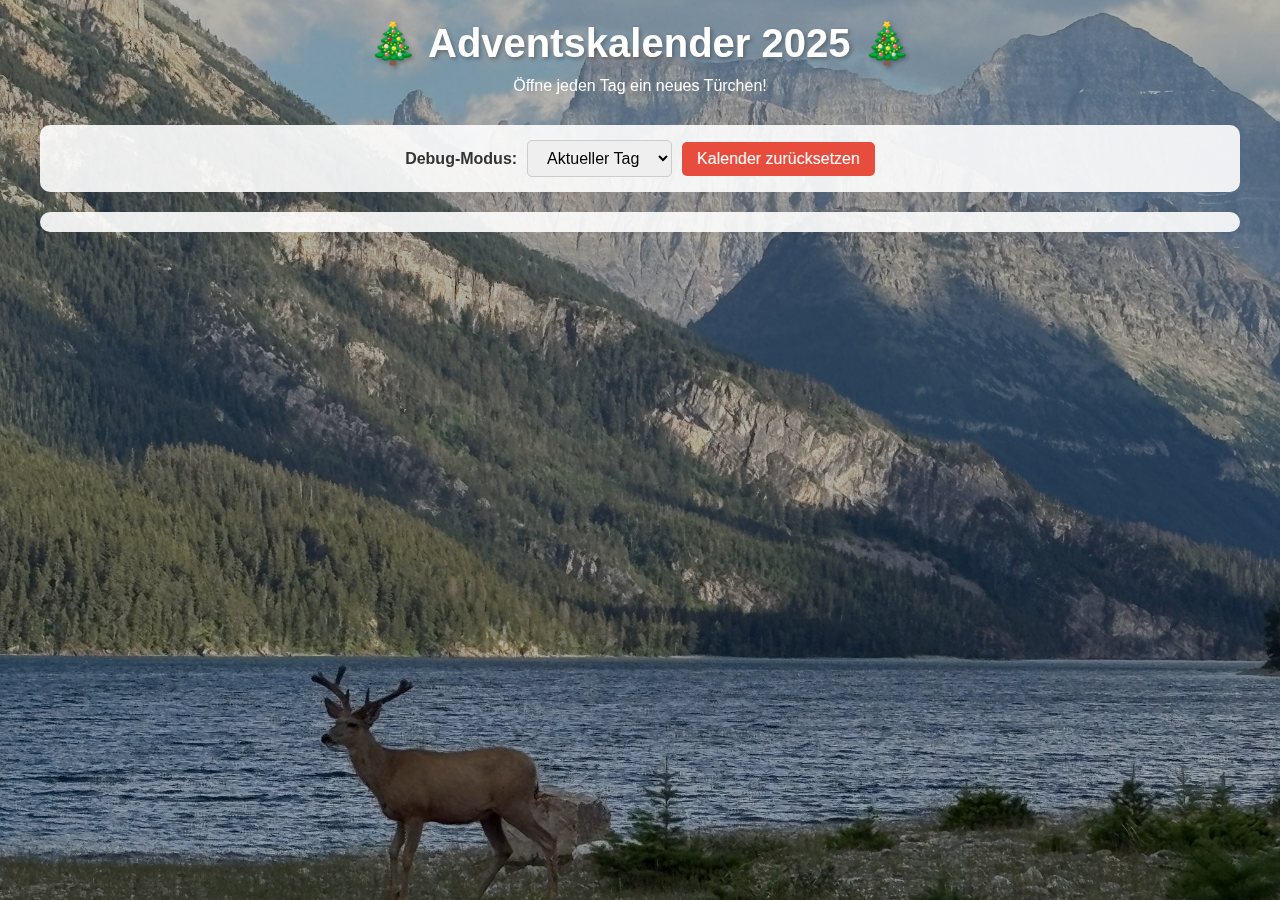
<file: index.html>
<!DOCTYPE html>
<html lang="de">
  <head>
    <meta charset="UTF-8" />
    <meta name="viewport" content="width=device-width, initial-scale=1.0" />
    <title>Adventskalender 2024</title>
    <link rel="stylesheet" href="styles.css" />
  </head>
  <body>
    <div class="container">
      <header>
        <h1>🎄 Adventskalender 2025 🎄</h1>
        <p>Öffne jeden Tag ein neues Türchen!</p>
      </header>

      <div class="debug-controls">
        <label for="daySelect">Debug-Modus:</label>
        <select id="daySelect">
          <option value="">Aktueller Tag</option>
        </select>
        <button id="resetButton">Kalender zurücksetzen</button>
      </div>

      <div class="info-text" id="infoText"></div>

      <div class="calendar-grid" id="calendar"></div>
    </div>

    <div class="modal" id="modal">
      <div class="modal-content">
        <span class="modal-close" id="modalClose">&times;</span>
        <div id="modalContent"></div>
      </div>
    </div>

    <script src="script.js"></script>
  </body>
</html>
</file>
<file: styles.css>
* {
  margin: 0;
  padding: 0;
  box-sizing: border-box;
}

body {
  font-family: "Inter", sans-serif;
  background: #1a1a2e;
  background-image: url("./pictures/background.jpg");
  background-size: cover;
  background-position: center;
  background-attachment: fixed;
  min-height: 100vh;
  padding: 20px;
  color: #333;
}

body::before {
  content: "";
  position: fixed;
  top: 0;
  left: 0;
  width: 100%;
  height: 100%;
  background: rgba(0, 0, 0, 0.3);
  z-index: -1;
}

.container {
  max-width: 1200px;
  margin: 0 auto;
}

header {
  text-align: center;
  margin-bottom: 30px;
  color: white;
}

h1 {
  font-size: 2.5rem;
  margin-bottom: 10px;
  text-shadow: 2px 2px 4px rgba(0, 0, 0, 0.3);
}

.debug-controls {
  background: rgba(255, 255, 255, 0.9);
  padding: 15px;
  border-radius: 10px;
  margin-bottom: 20px;
  display: flex;
  gap: 10px;
  flex-wrap: wrap;
  justify-content: center;
  align-items: center;
}

.debug-controls.hidden {
  display: none;
}

.info-text.hidden {
  display: none;
}

.debug-controls label {
  font-weight: bold;
  display: flex;
  align-items: center;
  gap: 5px;
}

.debug-controls input[type="checkbox"] {
  cursor: pointer;
  width: 18px;
  height: 18px;
}

.debug-controls select,
.debug-controls button {
  padding: 8px 15px;
  border-radius: 5px;
  border: 1px solid #ccc;
  font-size: 1rem;
}

.debug-controls button {
  background: #e74c3c;
  color: white;
  border: none;
  cursor: pointer;
  transition: background 0.3s;
}

.debug-controls button:hover {
  background: #c0392b;
}

.info-text {
  background: rgba(255, 255, 255, 0.9);
  padding: 10px 15px;
  border-radius: 10px;
  margin-bottom: 20px;
  text-align: center;
  font-size: 0.9rem;
}

.calendar-grid {
  display: grid;
  grid-template-columns: repeat(auto-fit, minmax(150px, 1fr));
  gap: 15px;
  margin-bottom: 30px;
}

.door {
  aspect-ratio: 1;
  position: relative;
  cursor: pointer;
  border-radius: 10px;
  border: 2px solid rgba(255, 255, 255, 1);
  overflow: hidden;
  box-shadow: 0 4px 6px rgba(0, 0, 0, 0.3);
  transition: transform 0.3s;
}

.door:hover {
  transform: scale(1.05);
}

.door.locked {
  cursor: not-allowed;
  opacity: 0.6;
}

.door-front {
  position: absolute;
  width: 100%;
  height: 100%;
  display: flex;
  align-items: center;
  justify-content: center;
  font-size: 3rem;
  font-weight: bold;
  color: white;
  transition: transform 1.6s;
  transform-style: preserve-3d;
  backface-visibility: hidden;
  text-shadow: 0 0 20px rgba(0, 0, 0, 0.8), 0 0 40px rgba(0, 0, 0, 0.6);
}

.door-front::before {
  content: "";
  position: absolute;
  top: 0;
  left: 0;
  width: 100%;
  height: 100%;
  background: linear-gradient(
    135deg,
    rgba(86, 86, 67, 0.7) 0%,
    rgba(51, 65, 81, 0.7) 100%
  );
  z-index: 1;
}

.door-front::after {
  content: attr(data-day);
  position: relative;
  z-index: 2;
}

.door.opened .door-front {
  transform: rotateY(180deg);
}

.door-back {
  position: absolute;
  width: 100%;
  height: 100%;
  display: flex;
  align-items: center;
  justify-content: center;
  transform: rotateY(180deg);
  backface-visibility: hidden;
  padding: 0;
  position: relative;
}

.door.opened .door-back {
  transform: rotateY(0deg);
}

.door-back img {
  width: 100%;
  height: 100%;
  object-fit: cover;
  border-radius: 10px;
}

.door-back::before {
  content: attr(data-day);
  position: absolute;
  top: 50%;
  left: 50%;
  transform: translate(-50%, -50%);
  font-size: 3rem;
  font-weight: bold;
  color: rgba(255, 255, 255, 0.5);
  -webkit-text-stroke: 2px rgba(255, 255, 255, 0.5);
  text-shadow: 0 0 20px rgba(0, 0, 0, 0.8), 0 0 40px rgba(0, 0, 0, 0.6);
  z-index: 10;
}

.modal {
  display: none;
  position: fixed;
  top: 0;
  left: 0;
  width: 100%;
  height: 100%;
  background: rgba(0, 0, 0, 0);
  z-index: 1000;
  align-items: center;
  justify-content: center;
  padding: 20px;
  perspective: 1000px;
  transition: background 0.3s ease;
}

.modal.active {
  display: flex;
  background: rgba(0, 0, 0, 0.8);
}

.modal-content {
  background: #006400;
  padding: 0;
  border-radius: 15px;
  max-width: 600px;
  max-height: 90vh;
  overflow: hidden;
  position: relative;
  color: white;
  transform: rotateY(-90deg);
  opacity: 0;
  transition: transform 0.6s ease, opacity 0.6s ease;
  transform-style: preserve-3d;
}

.modal.active .modal-content {
  transform: rotateY(0deg);
  opacity: 1;
}

.modal.closing {
  background: rgba(0, 0, 0, 0);
}

.modal.closing .modal-content {
  transform: rotateY(90deg);
  opacity: 0;
}

.modal-content img {
  width: 100%;
  height: 100%;
  object-fit: cover;
  border-radius: 15px;
  display: block;
}

@media (max-width: 768px) {
  h1 {
    font-size: 1.2rem;
  }

  .calendar-grid {
    grid-template-columns: repeat(auto-fit, minmax(100px, 1fr));
    gap: 10px;
  }

  .door-front {
    font-size: 2rem;
  }
}
</file>
